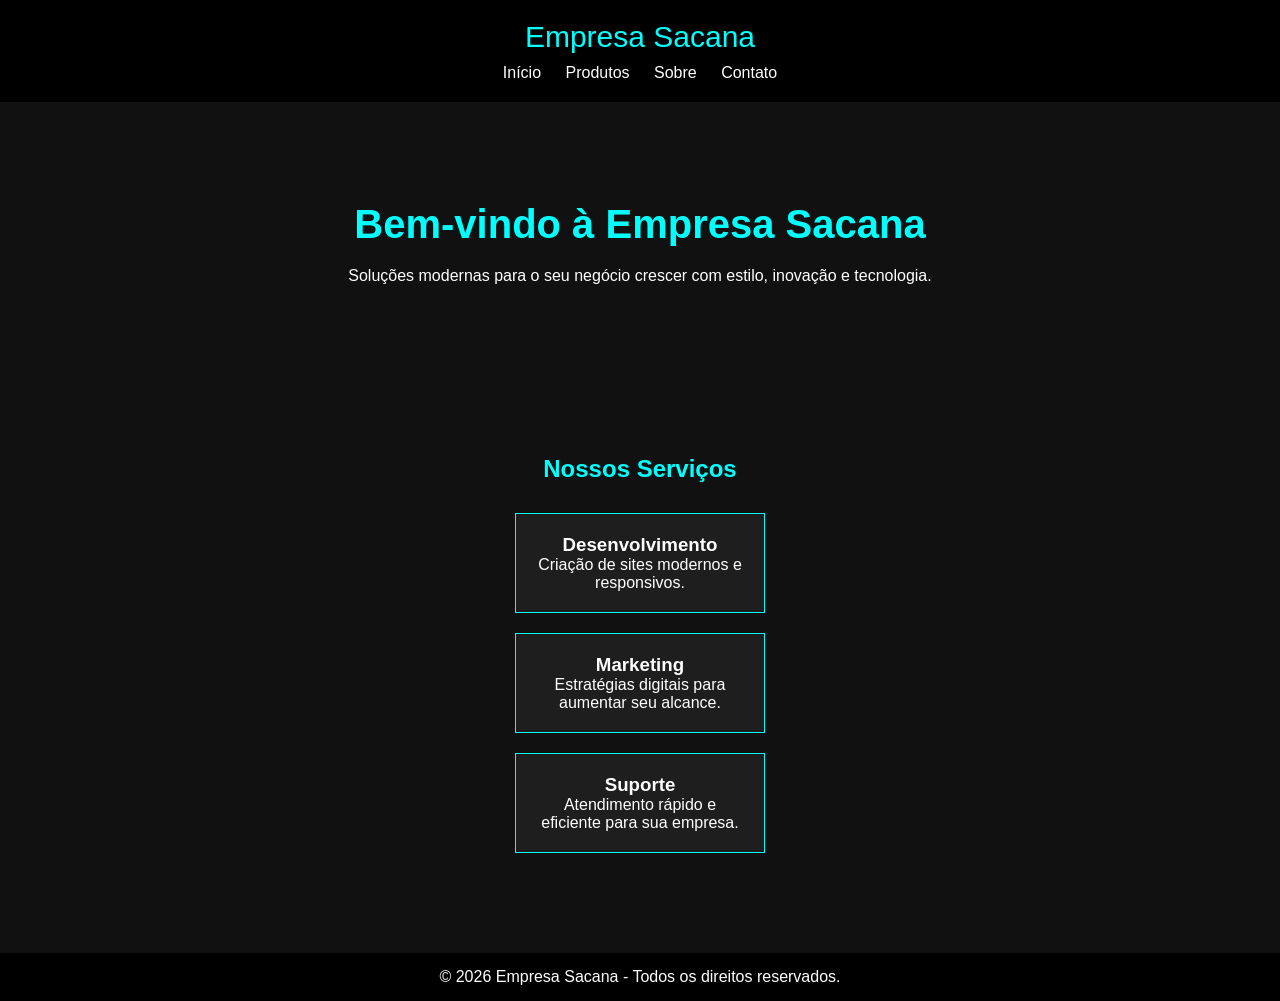
<file: index.html>
<!DOCTYPE html>
<html lang="pt-BR">

<head>
    <meta charset="UTF-8">
    <meta name="viewport" content="width=device-width, initial-scale=1.0">
    <title>Página Inicial</title>

    <link rel="stylesheet" href="./css/home.css">
</head>

<body>

    <header>
        <div class="logo">Empresa Sacana</div>

        <nav>
            <a href="./html/inicio.html">Início</a>
            <a href="./html/produto.html">Produtos</a>
            <a href="./html/sobre.html">Sobre</a>
            <a href="./html/contato.html">Contato</a>
        </nav>
    </header>

    <section class="hero">
        <div class="hero-text">
            <h1>Bem-vindo à Empresa Sacana</h1>

            <p>
                Soluções modernas para o seu negócio crescer com estilo,
                inovação e tecnologia.
            </p>


        </div>
    </section>

    <section class="servicos">
        <h2>Nossos Serviços</h2>

        <div class="cards">

            <div class="card">
                <h3>Desenvolvimento</h3>
                <p>Criação de sites modernos e responsivos.</p>
            </div>

            <div class="card">
                <h3>Marketing</h3>
                <p>Estratégias digitais para aumentar seu alcance.</p>
            </div>

            <div class="card">
                <h3>Suporte</h3>
                <p>Atendimento rápido e eficiente para sua empresa.</p>
            </div>

        </div>
    </section>

    <footer>
        <p>© 2026 Empresa Sacana - Todos os direitos reservados.</p>
    </footer>

</body>

</html>
</file>
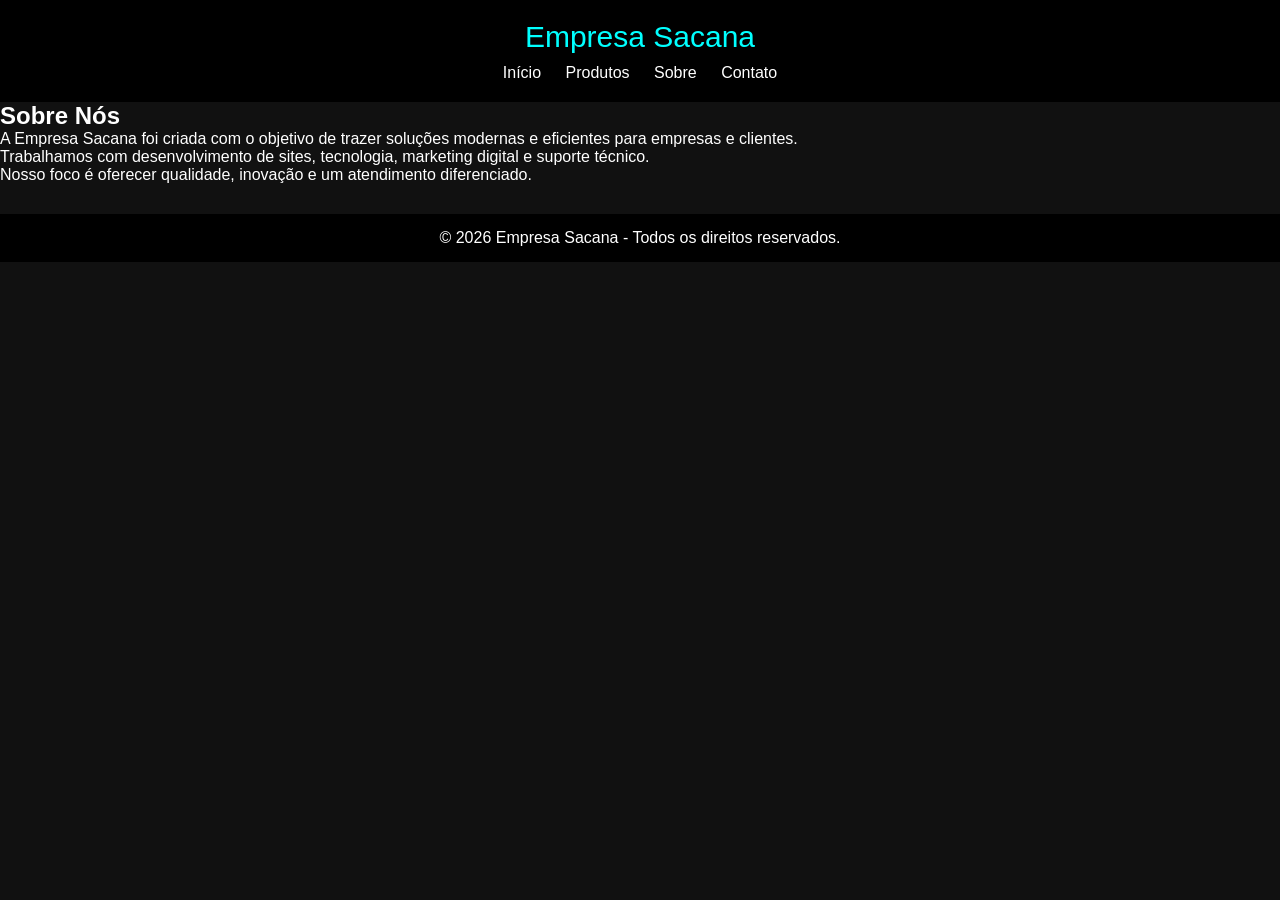
<file: html/sobre.html>
<!DOCTYPE html>
<html lang="pt-BR">
<head>
    <meta charset="UTF-8">
    <meta name="viewport" content="width=device-width, initial-scale=1.0">
    <title>Sobre - Empresa Sacana</title>

    <link rel="stylesheet" href="../css/sobre.css">
</head>
<body>

    <header>
        <div class="logo">Empresa Sacana</div>

        <nav>
            <a href="../index.html">Início</a>
            <a href="../html/produto.html">Produtos</a>
            <a href="./sobre.html">Sobre</a>  
            <a href="../html/contato.html">Contato</a>
        </nav>
    </header>

    <section class="hero">
        <div>
            <h1>Sobre Nós</h1>

            <p>
                A Empresa Sacana foi criada com o objetivo de trazer
                soluções modernas e eficientes para empresas e clientes.
            </p>

            <p>
                Trabalhamos com desenvolvimento de sites,
                tecnologia, marketing digital e suporte técnico.
            </p>

            <p>
                Nosso foco é oferecer qualidade, inovação e
                um atendimento diferenciado.
            </p>
        </div>
    </section>

    <footer>
        <p>© 2026 Empresa Sacana - Todos os direitos reservados.</p>
    </footer>

</body>
</html>
</file>
<file: css/home.css>
*{
    margin: 0;
    padding: 0;
    box-sizing: border-box;
    font-family: Arial, sans-serif;
}

body{
    background-color: #111;
    color: white;
}

/* MENU */

header{
    background-color: #000;
    padding: 20px;
    text-align: center;
}

.logo{
    color: cyan;
    font-size: 30px;
    margin-bottom: 10px;
}

nav a{
    color: white;
    text-decoration: none;
    margin: 0 10px;
}

nav a:hover{
    color: cyan;
}

/* INÍCIO */

.hero{
    text-align: center;
    padding: 100px 20px;
}

.hero h1{
    font-size: 40px;
    color: cyan;
    margin-bottom: 20px;
}

.hero p{
    margin-bottom: 20px;
}

.hero button{
    background-color: cyan;
    color: black;

    border: none;
    padding: 10px 20px;

    cursor: pointer;
}

/* SERVIÇOS */

.servicos{
    text-align: center;
    padding: 50px 20px;
}

.servicos h2{
    color: cyan;
    margin-bottom: 30px;
}

.card{
    background-color: #1e1e1e;

    margin: 20px auto;
    padding: 20px;

    width: 250px;

    border: 1px solid cyan;
}

/* RODAPÉ */

footer{
    background-color: #000;

    text-align: center;
    padding: 15px;

    margin-top: 30px;
}
</file>
<file: css/sobre.css>
/* style.css */

*{
    margin: 0;
    padding: 0;
    box-sizing: border-box;
    font-family: Arial, sans-serif;
}

body{
    background-color: #111;
    color: white;
}

/* MENU */

header{
    background-color: #000;
    padding: 20px;
    text-align: center;
}

.logo{
    color: cyan;
    font-size: 30px;
    margin-bottom: 10px;
}

nav a{
    color: white;
    text-decoration: none;
    margin: 0 10px;
}

nav a:hover{
    color: cyan;
}

/* SOBRE */

.sobre{
    text-align: center;
    padding: 80px 20px;
}

.sobre h1{
    font-size: 40px;
    color: cyan;
    margin-bottom: 30px;
}

.sobre p{
    max-width: 800px;

    margin: 20px auto;

    line-height: 1.6;

    background-color: #1e1e1e;

    padding: 20px;

    border: 1px solid cyan;
}

/* RODAPÉ */

footer{
    background-color: #000;

    text-align: center;
    padding: 15px;

    margin-top: 30px;
}
</file>
